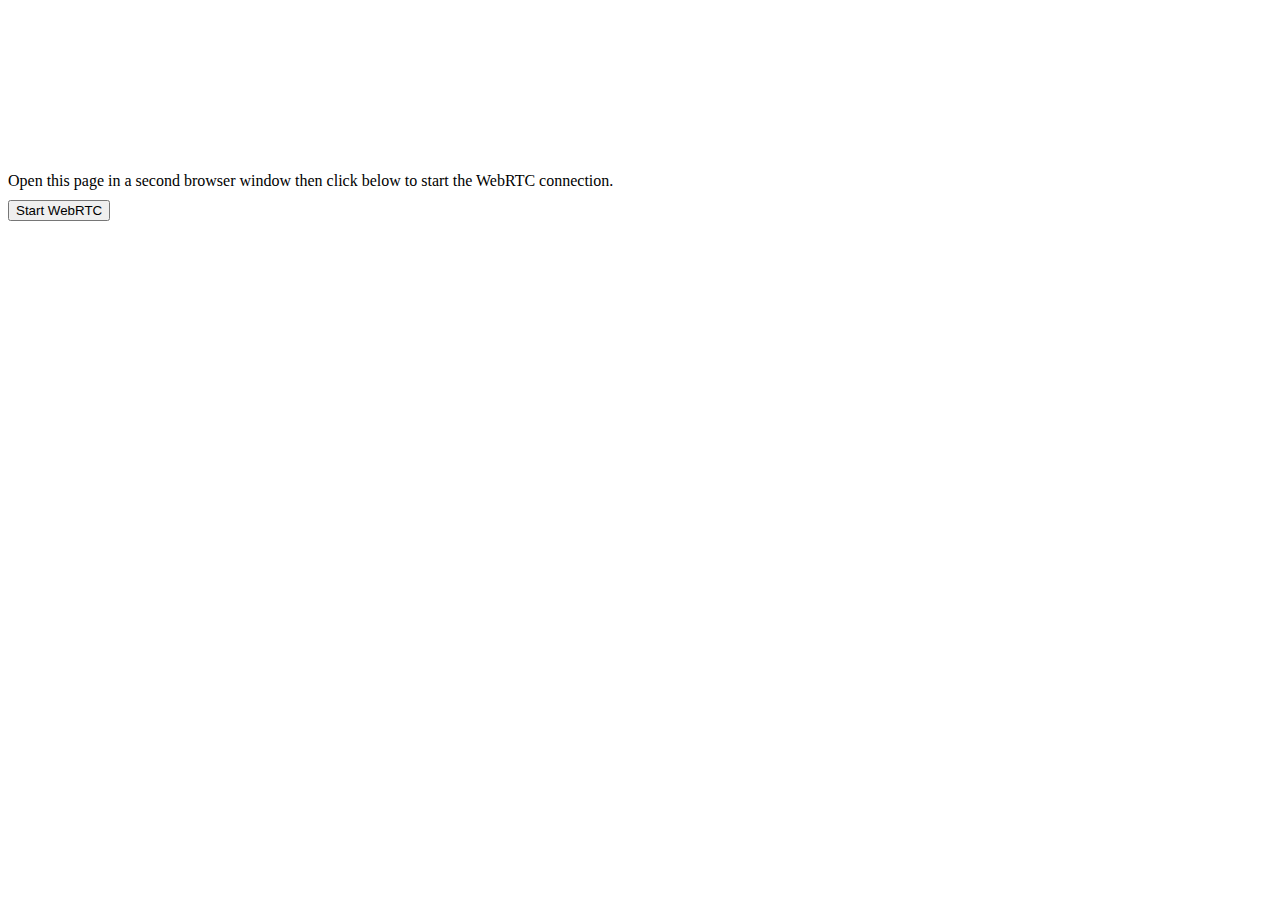
<file: index.html>
<!DOCTYPE html>
<html>
  <head>
    <script src="https://webrtc.github.io/adapter/adapter-latest.js"></script>
    <script src="webrtc.js"></script>
  </head>

  <body>
    <div>
    <video id="localVideo" autoplay playsinline style="width:100%;visibility: hidden; "></video>
  </div>
    <div style="margin-top: 10px;">
      Open this page in a second browser window then click below to start the WebRTC connection.
    </div>

    <div style="margin-top: 10px;">
      <input type="button" id="start" onclick="start(true)" value="Start WebRTC"></input>
    </div>
    <video id="video" autoplay playsinline muted style="visibility: hidden; "></video>
    <div id="container" style="">
    <canvas id="canvas" style="visibility: hidden; "></canvas>
    </div>

    <script type="text/javascript">
      document.addEventListener('DOMContentLoaded', function() {
        pageReady();
      });
    </script>
  </body>
</html>
</file>
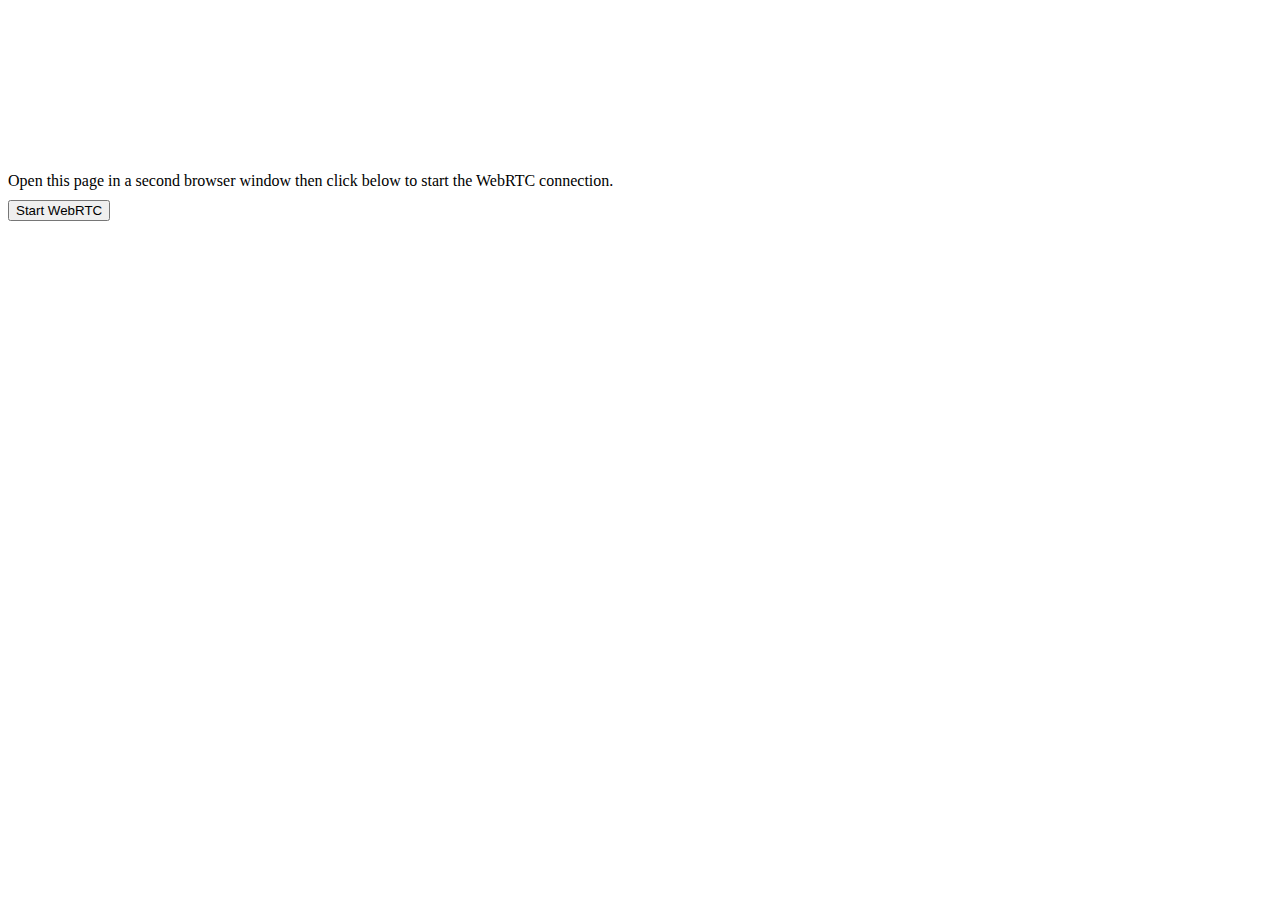
<file: index_Canvas.html>
<!DOCTYPE html>
<html>
  <head>
    <script src="https://webrtc.github.io/adapter/adapter-latest.js"></script>
    <script src="webrtc.js"></script>
  </head>

  <body>
    <div>
    <video id="localVideo" autoplay playsinline style="width:55%;"></video>
  </div>
    <div style="margin-top: 10px;">
      Open this page in a second browser window then click below to start the WebRTC connection.
    </div>

    <div style="margin-top: 10px;">
      <input type="button" id="start" onclick="start(true)" value="Start WebRTC"></input>
    </div>
    <video id="video" autoplay playsinline muted style="visibility: hidden; "></video>
    <div id="container" style="">
    <canvas id="canvas" style="visibility: hidden; "></canvas>
    </div>

    <script type="text/javascript">
      document.addEventListener('DOMContentLoaded', function() {
        pageReady();
      });
    </script>
  </body>
</html>
</file>
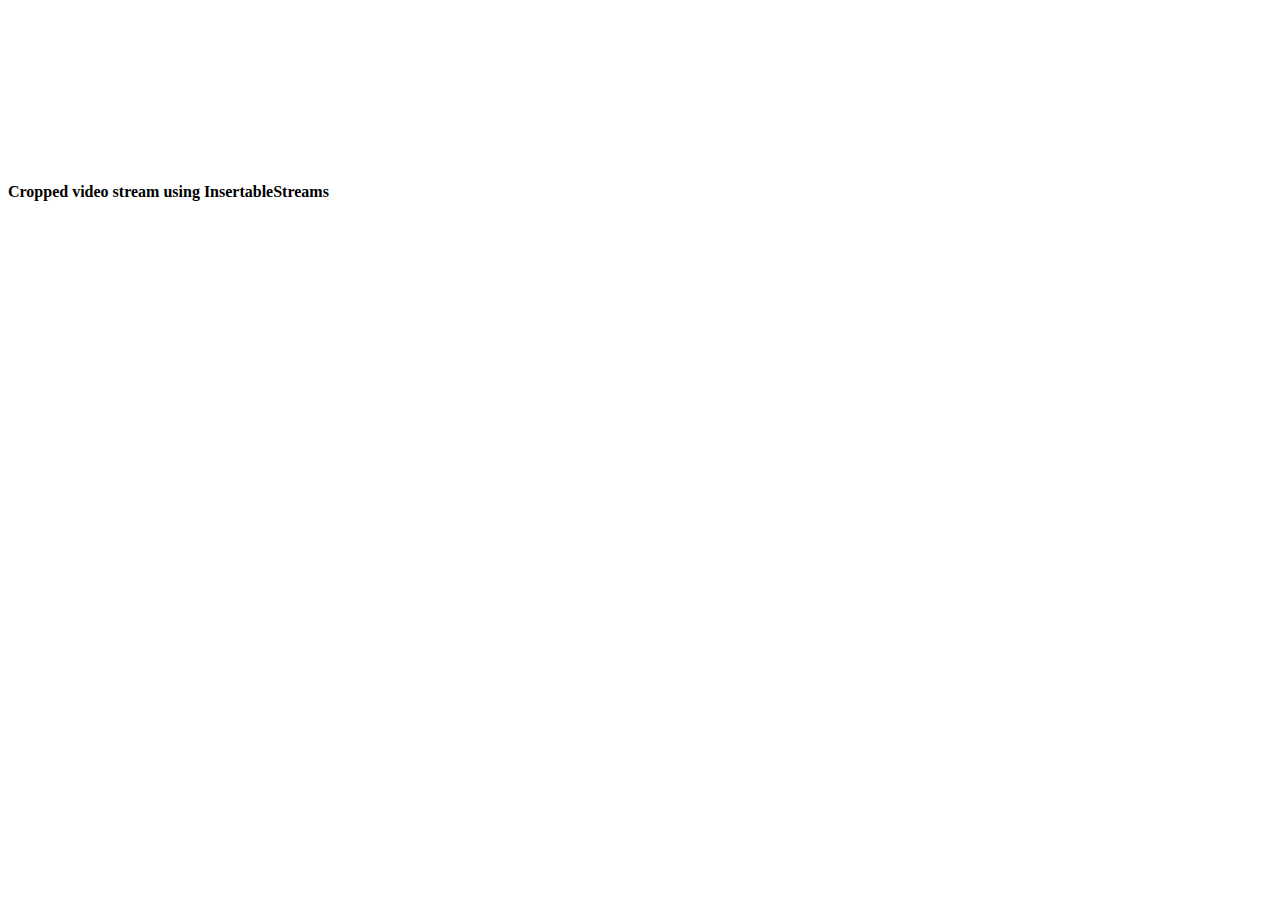
<file: video_crop_insertableStreams/crop_with_InsertableStreams.html>
<!DOCTYPE html>
<html lang="en">
<head>
<meta charset="UTF-8">
<meta name="viewport" content="width=device-width, initial-scale=1.0">
<title>Camera Stream</title>
</head>
<body>
<video id="videoElement" autoplay playsinline></video>
 <h4>Cropped video stream using InsertableStreams </h4>
  <canvas id="canvas"></canvas>

<script>
// Request access to the user's camera
navigator.mediaDevices.getUserMedia({ video: true })
  .then((stream) => {
    const videoElement = document.getElementById('videoElement');
    const canvas = document.getElementById('canvas');
    const ctx = canvas.getContext('2d');


    // Create a MediaStreamTrackProcessor
    const trackProcessor = new MediaStreamTrackProcessor({ track: stream.getVideoTracks()[0] });

    // Create a TransformStream that passes through video frames
    const passthroughTransformer = new TransformStream();

    // Pipe the readable stream from trackProcessor through the passthrough transformer
    trackProcessor.readable.pipeTo(passthroughTransformer.writable);

    // Create a MediaStreamTrackGenerator
    const trackGenerator = new MediaStreamTrackGenerator({ kind: 'video' });

    // Pipe the transformed stream from the passthrough transformer to the writable stream of trackGenerator
    passthroughTransformer.readable.pipeTo(trackGenerator.writable);

    // Create a new MediaStream object and add the generated video track to it
    const outputMediaStream = new MediaStream([trackGenerator]);

    // Assign the generated MediaStream to the video element
    videoElement.srcObject = outputMediaStream;
    // Update canvas with cropped video frame and capture stream
    function updateCanvasAndCaptureStream() {
        ctx.drawImage(videoElement, 200, 120, 200, 200, 10, 10, 150, 150); // Crop and draw video frame
        requestAnimationFrame(updateCanvasAndCaptureStream);
    }

    // Start updating canvas and capturing stream when video is playing
    videoElement.addEventListener('play', function() {               
        requestAnimationFrame(updateCanvasAndCaptureStream);
    });
    // Update canvas when video time changes
    videoElement.addEventListener('timeupdate', function() {
        requestAnimationFrame(updateCanvasAndCaptureStream);
    });
  })
  .catch((error) => {
    console.error('Error accessing camera:', error);
  });
</script>
</body>
</html>
</file>
